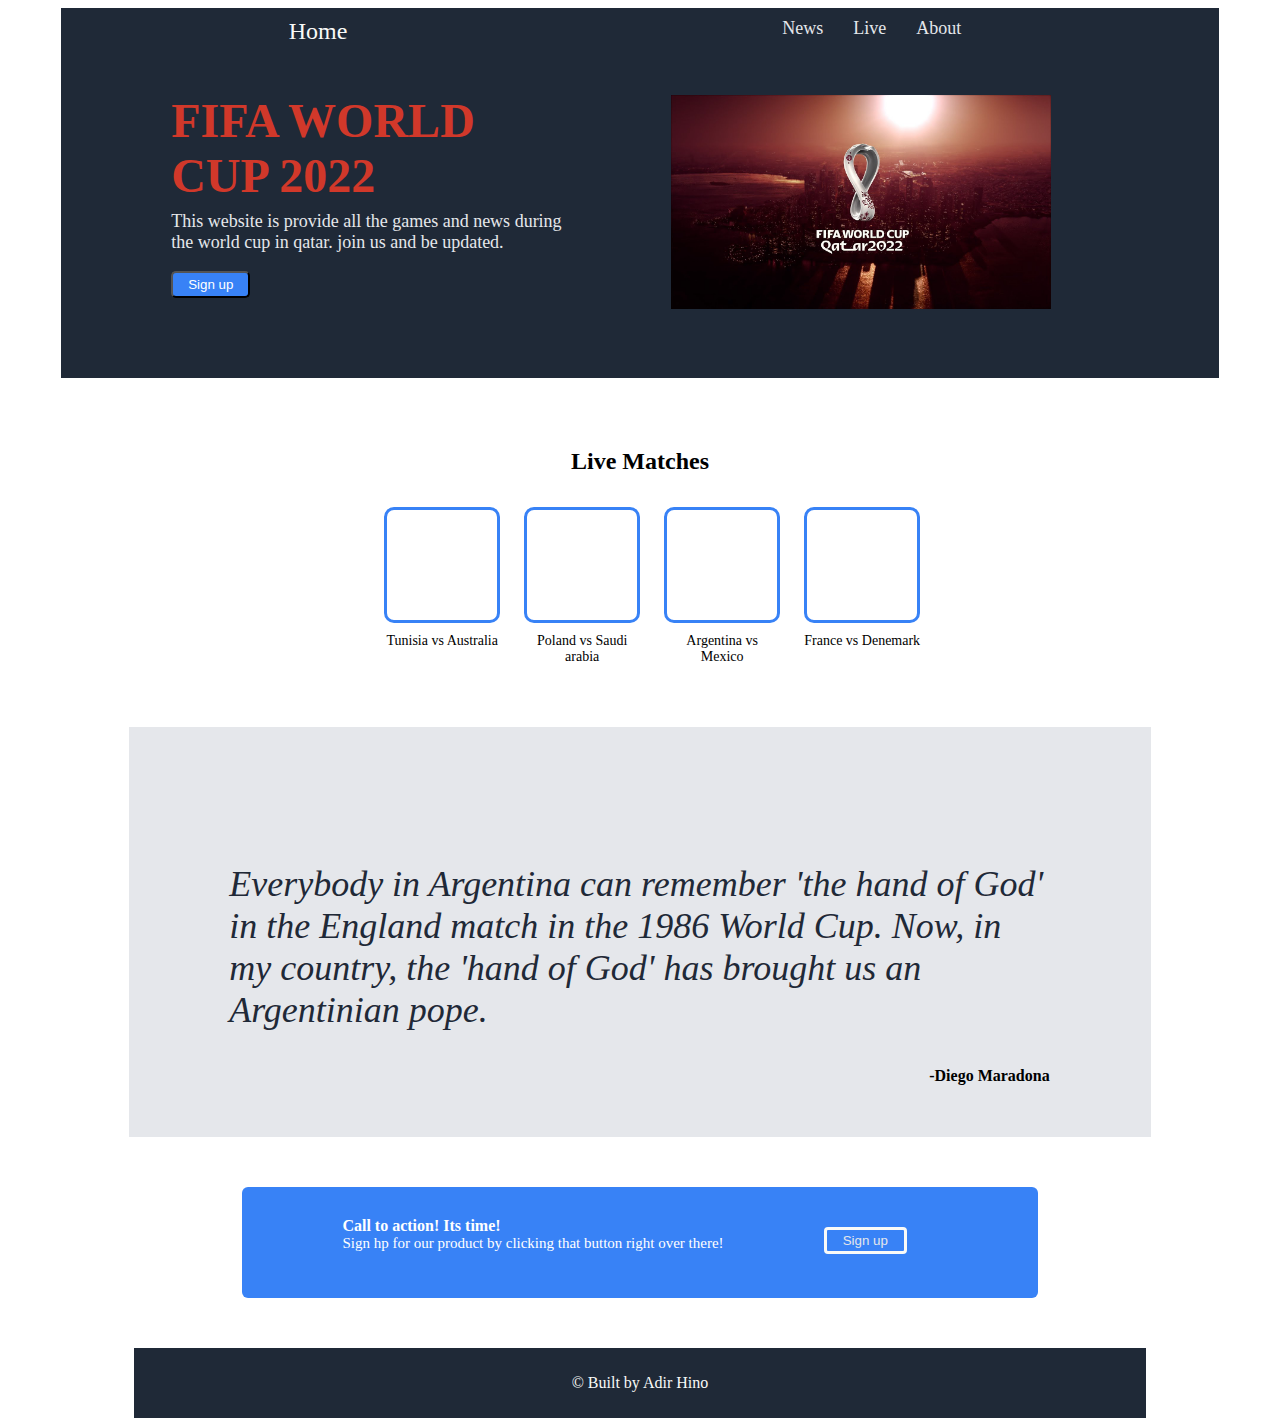
<file: index.html>
<!-- @format -->

<!DOCTYPE html>
<html lang="en">
  <head>
    <meta charset="UTF-8" />
    <meta http-equiv="X-UA-Compatible" content="IE=edge" />
    <meta name="viewport" content="width=device-width, initial-scale=1.0" />
    <link rel="stylesheet" href="./style.css" />
    <title>Assignment-2</title>
  </head>

  <body>
    <section class="header">
      <div class="navBar">
        <div class="headerLogo">Home</div>
        <div class="links">
          <div class="hLink">News</div>
          <div class="hLink">Live</div>
          <div class="hLink">About</div>
        </div>
      </div>

      <div class="contents">
        <div class="leftContent">
          <p class="mainTxt">FIFA WORLD CUP 2022</p>
          <p class="secTxt">
            This website is provide all the games and news during the world cup
            in qatar. join us and be updated.
          </p>
          <button class="btn">Sign up</button>
        </div>

        <div class="rightContent">
          <img src="./images/fifa.jpg" width="380px" height="auto" />
        </div>
      </div>
    </section>

    <h2 class="random">Live Matches</h2>

    <section class="images">
      <div class="imgBord">
        <div class="img"></div>
        Tunisia vs Australia
      </div>
      <div class="imgBord">
        <div class="img"></div>
        Poland vs Saudi arabia
      </div>
      <div class="imgBord">
        <div class="img"></div>
        Argentina vs Mexico
      </div>
      <div class="imgBord">
        <div class="img"></div>
        France vs Denemark
      </div>
    </section>

    <section class="quote">
      <p class="quoteTxt">
        Everybody in Argentina can remember 'the hand of God' in the England
        match in the 1986 World Cup. Now, in my country, the 'hand of God' has
        brought us an Argentinian pope.
      </p>
      <p class="auth"><strong>-Diego Maradona</strong></p>
    </section>

    <section class="action">
      <div class="actionTxt">
        <span><strong>Call to action! Its time!</strong></span>
        <span style="font-size: 15px; display: block">
          Sign hp for our product by clicking that button right over there!
        </span>
      </div>
      <button id="actionBtn">Sign up</button>
    </section>

    <footer class="footer">
      <p class="footerTxt">&copy Built by Adir Hino</p>
    </footer>
  </body>
</html>
</file>
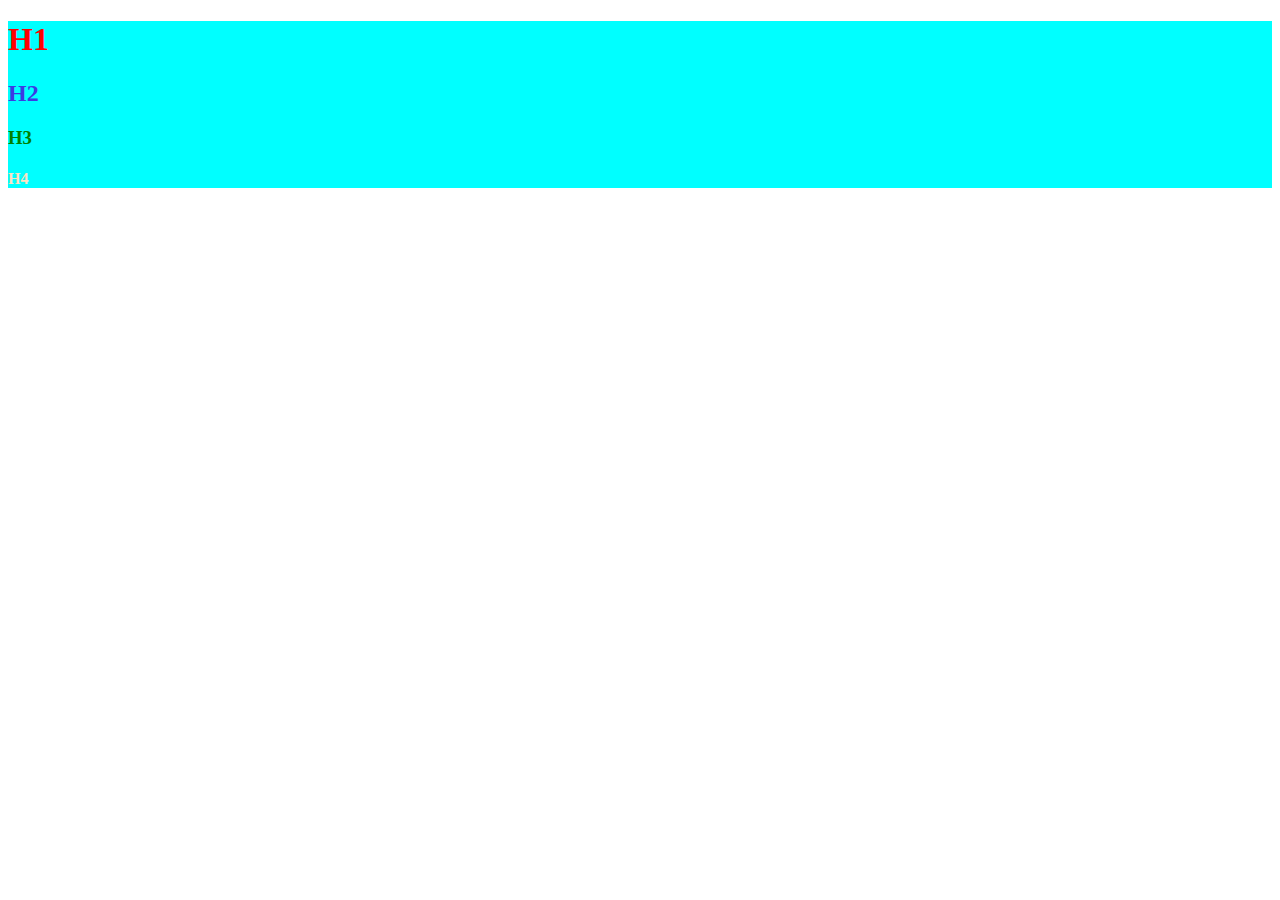
<file: colors.html>
<!DOCTYPE html>
<html lang="en">
  <head>
    <meta charset="UTF-8" />
    <meta http-equiv="X-UA-Compatible" content="IE=edge" />
    <meta name="viewport" content="width=device-width, initial-scale=1.0" />
    <title>Document</title>
  </head>
  <style>
    h1 {
      color: red;
    }

    h2 {
      color: rgb(59, 59, 227);
    }

    h3 {
      color: #008000;
    }

    h4 {
      color: hsl(33, 100%, 88%);
    }

    div {
      background-color: aqua;
    }
  </style>
  <body>
    <div>
      <h1>H1</h1>
      <h2>H2</h2>
      <h3>H3</h3>
      <h4>H4</h4>
    </div>
  </body>
</html>
</file>
<file: style.css>
/** @format */

body {
  align-items: center;
  display: flex;
  justify-content: center;
  flex-direction: column;
}

section {
  margin-bottom: 50px;
}

.header {
  background-color: #1f2937;
  color: aliceblue;
  width: 90%;
  height: 350px;
  padding: 10px;
}

.navBar {
  display: flex;
  justify-content: space-around;
}

.headerLogo {
  font-size: 24px;
  color: #f9faf8;
}

.hLink {
  font-size: 18px;
  color: #e5e7eb;
  margin-right: 30px;
}

.secTxt {
  font-size: 18px;
  color: #e5e7eb;
}

.rightContent {
  text-align: center;
  font-size: 18px;
  color: #e5e7eb;
  width: 440px;
  height: 210px;
  margin-top: 50px;
  margin-left: 70px;
}

.machImg {
  width: 40px;
}

.links {
  display: flex;
  justify-content: space-between;
}

.mainTxt {
  font-size: 48px;
  font-weight: bold;
  color: #d1382a;
  height: 70px;
}

.btn {
  background-color: #3882f6;
  color: white;
  border-radius: 5px;
  padding-inline: 15px;
  padding-block: 4px;
}

.leftContent {
  width: 400px;
  height: 240px;
  padding-left: 100px;
}

.contents {
  display: flex;
  flex-direction: row;
}

.random {
  text-align: center;
}

.images {
  width: 40%;
  text-align: center;
  display: flex;
  font-size: 14px;
  margin-right: 30px;
}

.imgBord {
  padding: 12px;
}

.img {
  width: 110px;
  height: 110px;
  border-width: 5px;
  border: #3882f6 solid;
  border-radius: 10px;
  margin-bottom: 10px;
}

.quote {
  background-color: #e5e7eb;
  width: 65%;
  height: 210px;
  text-align: left;
  padding-top: 100px;
  padding: 100px;
}

.quoteTxt {
  font-size: 36px;
  font-weight: lighter;
  font-style: italic;
  color: #1f2937;
}

.auth {
  margin-left: 700px;
}

.action {
  background-color: #3882f6;
  color: white;
  width: 55%;
  height: 63px;
  border-radius: 6px;
  padding-left: 100px;
  padding-top: 30px;
  padding-bottom: 18px;
  display: flex;
  flex-direction: row;
}

.actionTxt {
  display: inline;
}

#actionBtn {
  margin-left: 100px;
  margin-top: 10px;
  background-color: #3882f6;
  color: #e5e7eb;
  border: solid #f9faf8;
  border-radius: 4px;
  padding: 3px;
  width: 12%;
  height: 27px;
  display: inline;
}

.footer {
  width: 80%;
  height: 70px;
  background-color: #1f2937;
  display: flex;
  flex-direction: column;
  justify-content: center;
  text-align: center;
}

.footerTxt {
  color: #f9faf8;
}
</file>
